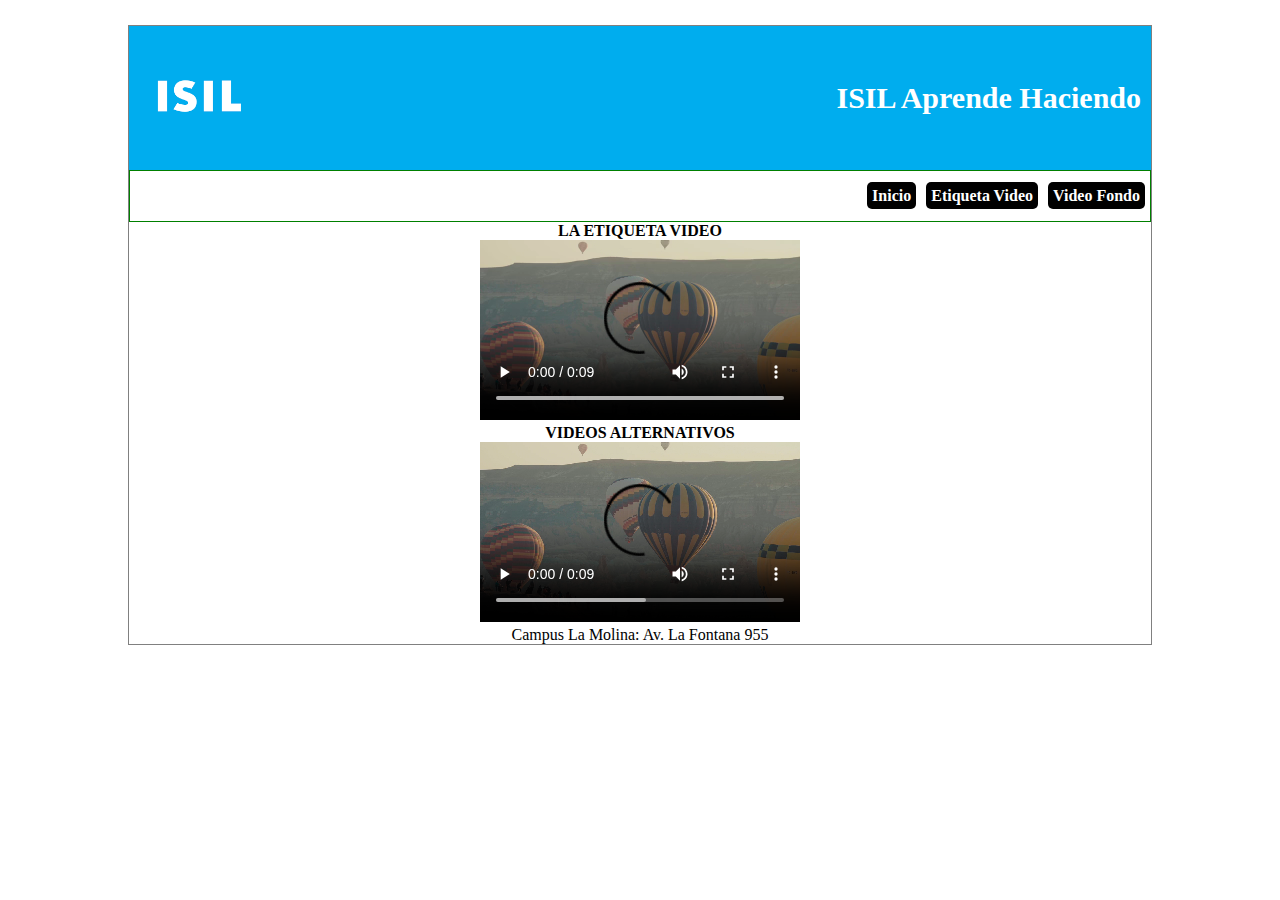
<file: video.html>
<!DOCTYPE html>
<html lang="en">
<head>
    <meta charset="UTF-8">
    <meta name="viewport" content="width=device-width, initial-scale=1.0">
    <title>Videos</title>
    <link rel="stylesheet" href="estilo.css">
    <link rel="shortcut icon" href="imagenes/icono_isil.png" type="image/x-icon">
</head>
<body>
    <main>
        <audio src="audio/Concerning Hobbits (Howard Shore) - Music Video - Lord of the Rings.mp3" autoplay></audio>
        <header id="cabecera">
            <div id="logo">
                <img src="imagenes/logo.png" alt="logo_isil">
            </div>
            <h3>ISIL Aprende Haciendo</h3>
        </header>
        <nav>
            <ul class="menu">
                <li><a href="index.html">Inicio</a></li>
                <li><a href="video.html">Etiqueta Video</a></li>
                <li><a href="video-fondo.html">Video Fondo</a></li>
            </ul>
        </nav>
        <div id="contenido">
            <section>
                <h4>LA ETIQUETA VIDEO</h4>
                <video width="320" height="240" controls src="video/video-640x360.mp4"></video>
            </section>
            <section>
                <h4>VIDEOS ALTERNATIVOS</h4>
                <video width="320" height="240" controls src="video/video-960x540.mp4"></video>
            </section>
            <section>
                <p>Campus La Molina: Av. La Fontana 955</p>
            </section>
        </div>
    </main>
</body>
</html>
</file>
<file: estilo.css>
*{
    margin:0;
    padding:0;
    box-sizing: border-box;
    --color1:#00ADEE;
    --color2:#D2d2d2;
    --color3:black;
}
main{
    width:80%;
    border:1px solid grey;
    margin:25px auto;
}
#cabecera{
    display:flex;
    flex-direction: row;
    justify-content: space-between;
    align-items: center;
    padding:10px;
    background-color: var(--color1);
}
#cabecera h3{
    color:white;
    font-size: 30px;
}
#logo{
    width:120px;
}
#logo img{
    width:100%
}
nav{
    border:1px solid green
}
.menu{
    display:flex;
    flex-direction: row;
    justify-content: right;
    align-items: center;
    flex-wrap: wrap;
    list-style-type: none;
    height: 50px;
}
.menu li{
    padding:5px
}
.menu li a{
    text-decoration: none;
    background-color: var(--color3);
    color:white;
    padding:5px;
    font-weight: bold;
    border-radius: 5px;
}
.menu li a:hover{
    background-color:white ;
    color:var(--color1)
}
#principal{
    display:flex;
    flex-direction: row;
    justify-content: center;
    align-items: start;      

}
.area{
    border:1px solid gray;
    margin:20px;
    padding:5px;
}
.area h3, aside h3{
    text-align: center;
    padding:5px;
    background-color: var(--color1);
    color:white;
}
aside{
    border:1px solid grey;
    margin:20px;
    padding:5px;
    text-align: center;
}
aside p{
    padding:5px;
}
footer{
    background-color: var(--color1);
    color:white
}
#copy{
    text-align: center;
    font-size: 20px;
    font-weight: bold;
    padding:10px;
}
address{
    
    margin:15px;
    padding-left: 5cqmin;
    font-size: 15px;
}
video {
    max-width: 100%;
    height: auto;
}
#contenido{
    display: flex;
    flex-direction: column;
    align-items: center;
    text-align: center;
}
#contenedor{
    display: flex;
    flex-direction: column;
    align-items: center;
    text-align: center;
}
#contenedor h1{
    color:#00ADEE;
    margin-top: 20px;
    font-size: 40px;
    font-family: 'Franklin Gothic Medium', 'Arial Narrow', Arial, sans-serif;
}
#contenedor p{
    color:#f6fafc;
    margin-top: 20px;
    font-size: 25px;
}
#fondo{
    position: fixed;
    top: 0;
    left: 0;
    width: 100%;
    height: 100%;
    object-fit: cover;
    z-index: -1;
}
</file>
